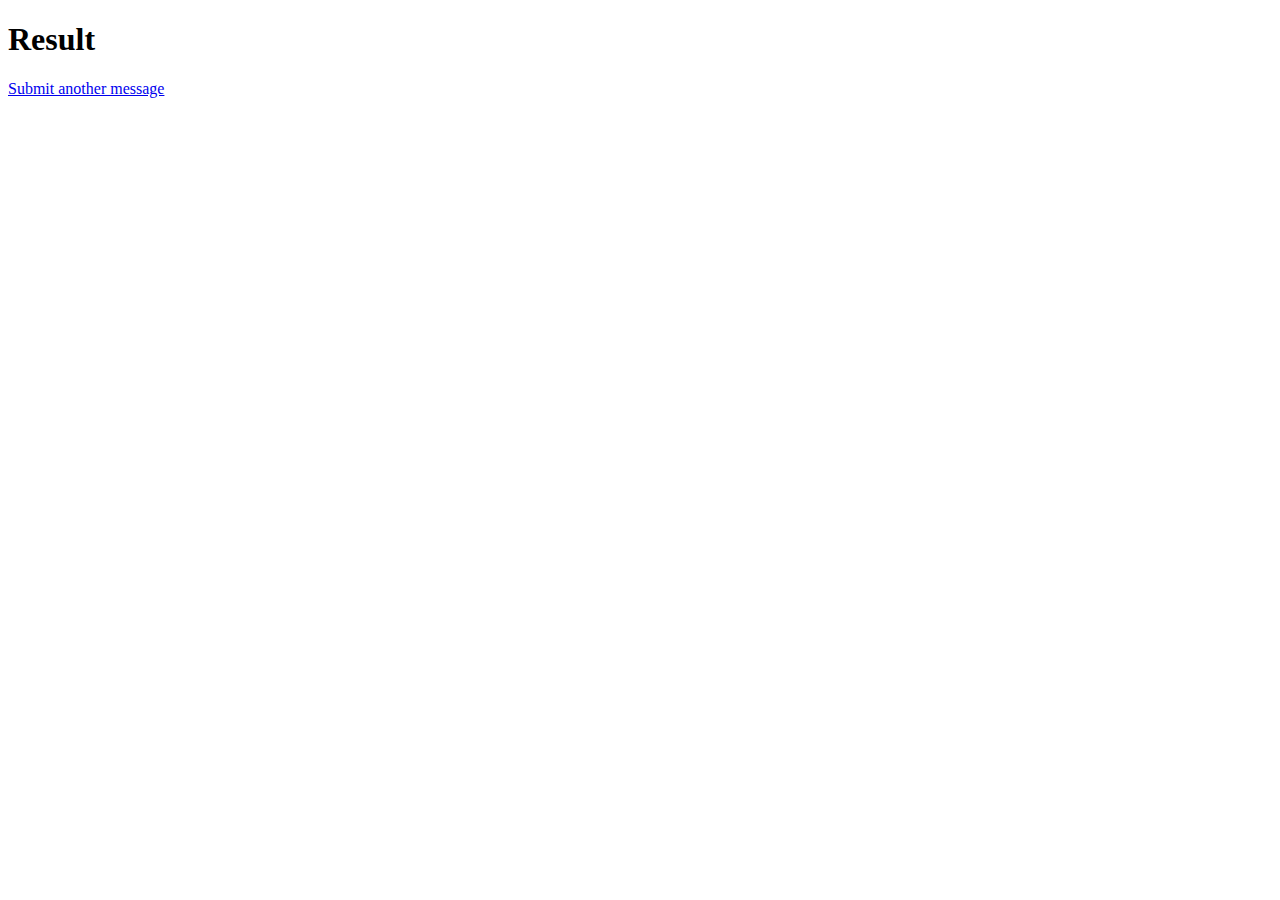
<file: src/main/resources/static/infoResult.html>
<!DOCTYPE HTML>
<html xmlns:th="http://www.thymeleaf.org">
<head>
    <title>Getting Started: Handling Form Submission</title>
    <meta http-equiv="Content-Type" content="text/html; charset=UTF-8"/>
</head>
<body>
<h1>Result</h1>
<p th:text="'pnr : ' + ${recordLocator}"/>
<a href="/info">Submit another message</a>
</body>
</html>
</file>
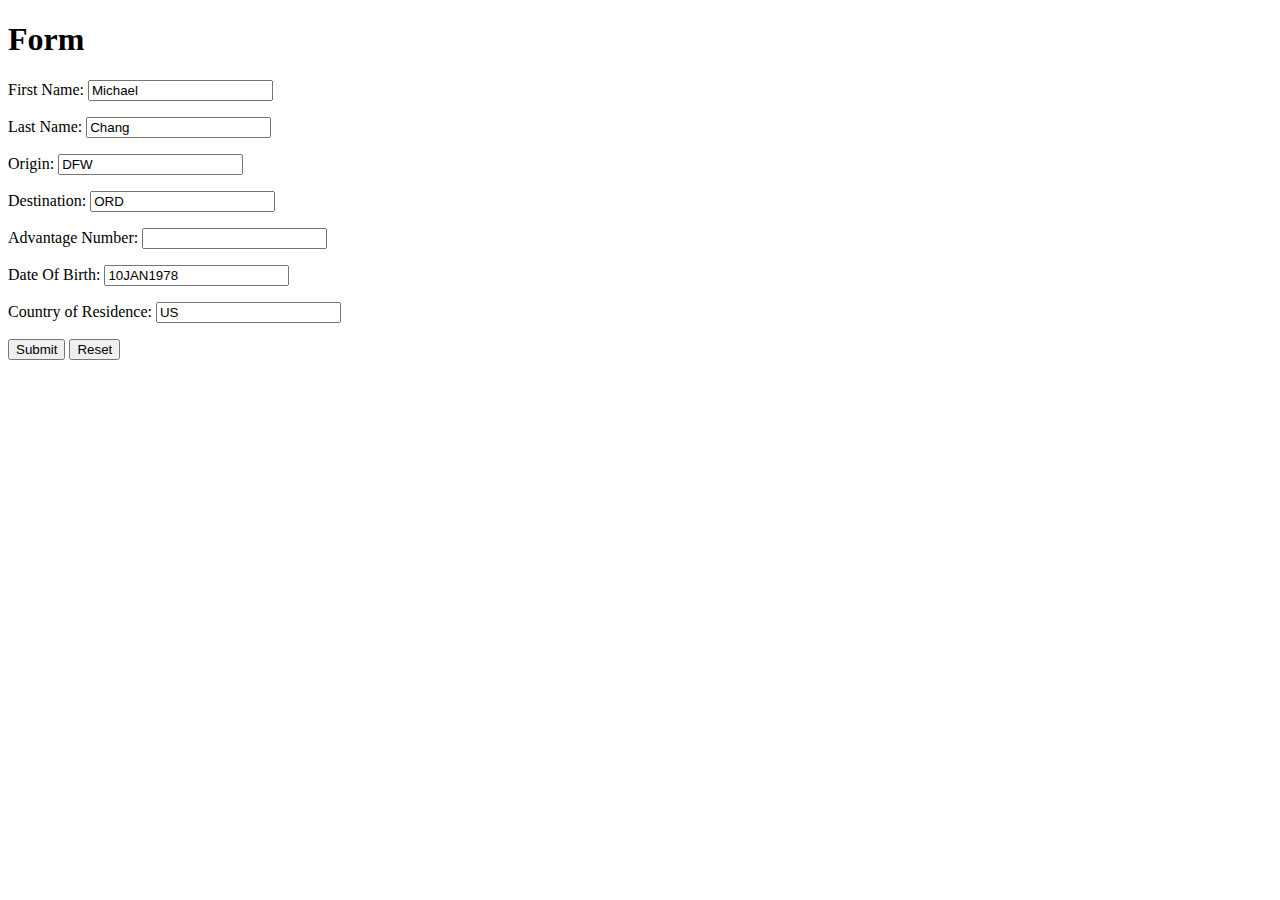
<file: src/main/resources/templates/createPNR.html>
<!DOCTYPE HTML>
<html xmlns:th="http://www.thymeleaf.org">
<head>
    <title>Getting Started: Handling Form Submission</title>
    <meta http-equiv="Content-Type" content="text/html; charset=UTF-8" />
</head>
<body>
    <h1>Form</h1>
    <form action="#" th:action="@{/createPNR}" th:object="${pnrData}" method="post">
         <p>First Name: <input type="text" th:field="*{FirstName}" value="Michael" /></p>
         <p>Last Name: <input type="text" th:field="*{LastName}" value="Chang"/></p>
         <p>Origin: <input type="text" th:field="*{Origin}"   value="DFW" /></p>
         <p>Destination: <input type="text" th:field="*{Destination}" value="ORD" /></p>
         <p>Advantage Number: <input type="number" th:field="*{advantageNumber}" /></p>
          <p>Date Of Birth: <input type="text" th:field="*{dateOfBirth}" value="10JAN1978"/></p>
          <p>Country of Residence: <input type="text" th:field="*{countryOfResidence}" value="US"/></p>
         <p><input type="submit" value="Submit" /> <input type="reset" value="Reset" /></p>
    </form>
    
   <!--  <form action="#" th:action="@{/saveStudent}" th:object="${student}" method="post">
    <table border="1">
        <tr>
            <td><label th:text="#{msg.id}" /></td>
            <td><input type="number" th:field="*{id}" /></td>
        </tr>
        <tr>
            <td><label th:text="#{msg.name}" /></td>
            <td><input type="text" th:field="*{name}" /></td>
        </tr>
        <tr>
            <td><input type="submit" value="Submit" /></td>
        </tr>
    </table>
</form> -->

</body>
</html>
</file>
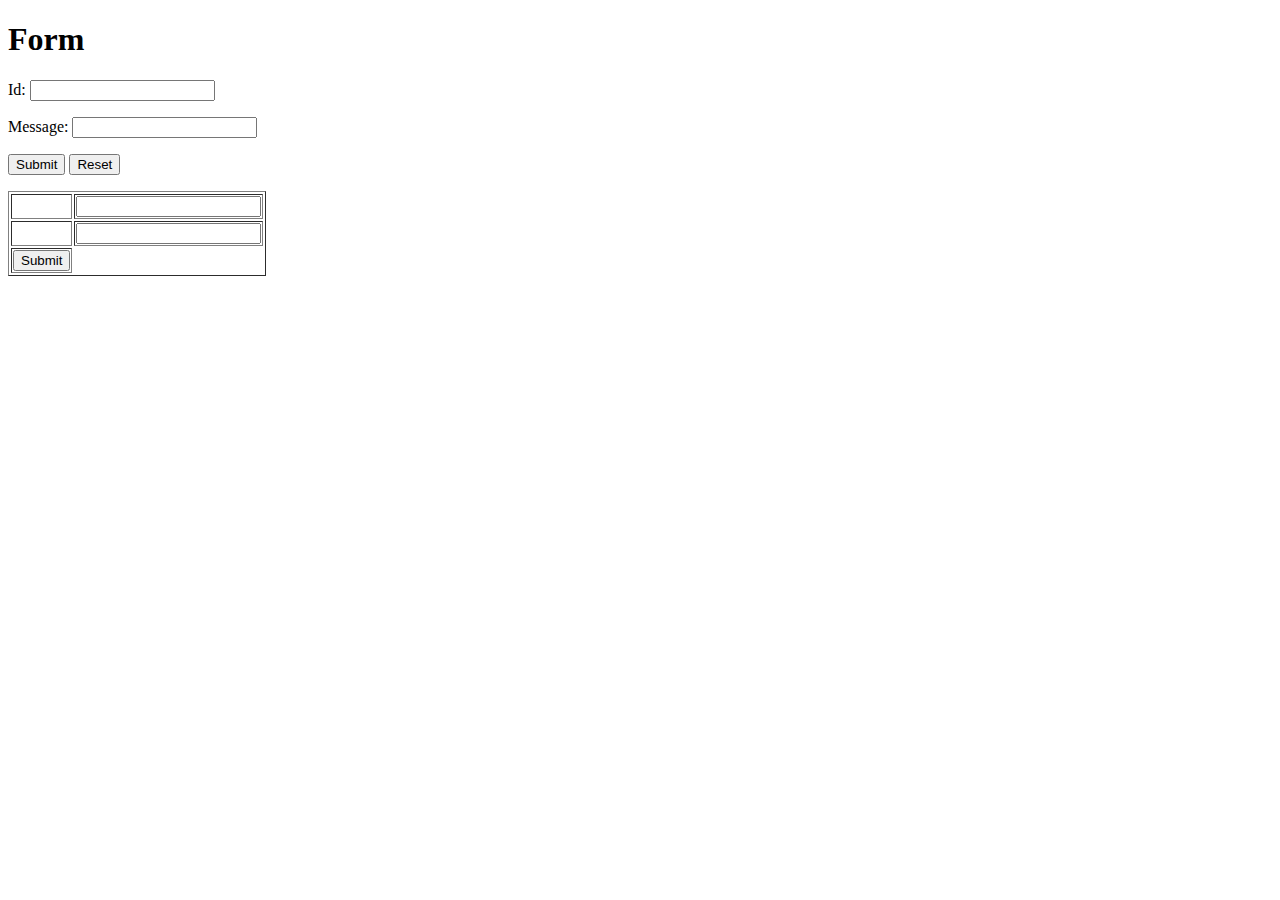
<file: src/main/resources/templates/greeting.html>
<!DOCTYPE HTML>
<html xmlns:th="http://www.thymeleaf.org">
<head>
    <title>Getting Started: Handling Form Submission</title>
    <meta http-equiv="Content-Type" content="text/html; charset=UTF-8" />
</head>
<body>
    <h1>Form</h1>
    <form action="#" th:action="@{/greeting}" th:object="${greeting}" method="post">
        <p>Id: <input type="text" th:field="*{id}" /></p>
        <p>Message: <input type="text" th:field="*{content}" /></p>
        <p><input type="submit" value="Submit" /> <input type="reset" value="Reset" /></p>
    </form>
    
    <form action="#" th:action="@{/saveStudent}" th:object="${student}" method="post">
    <table border="1">
        <tr>
            <td><label th:text="#{msg.id}" /></td>
            <td><input type="number" th:field="*{id}" /></td>
        </tr>
        <tr>
            <td><label th:text="#{msg.name}" /></td>
            <td><input type="text" th:field="*{name}" /></td>
        </tr>
        <tr>
            <td><input type="submit" value="Submit" /></td>
        </tr>
    </table>
</form>

</body>
</html>
</file>
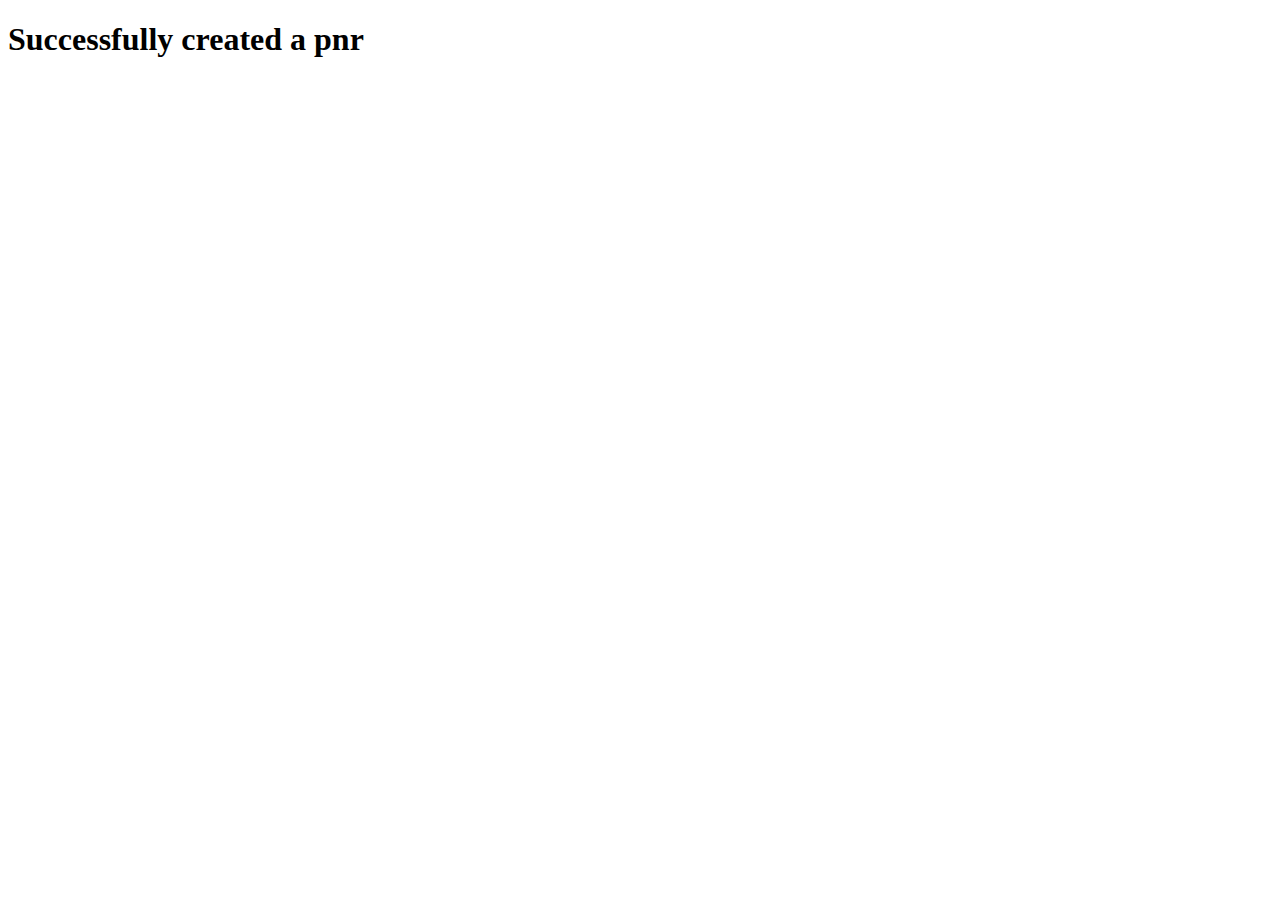
<file: src/main/resources/templates/result.html>
<!DOCTYPE HTML>
<html xmlns:th="http://www.thymeleaf.org">
<head>
    <title>Successfully created a pnr </title>
    <meta http-equiv="Content-Type" content="text/html; charset=UTF-8" />
</head>
<body>
    <h1>Successfully created a pnr </h1>
    <p th:text="'PNR No is : ' + ${result.recordLocator}" />
</body>
</html>
</file>
